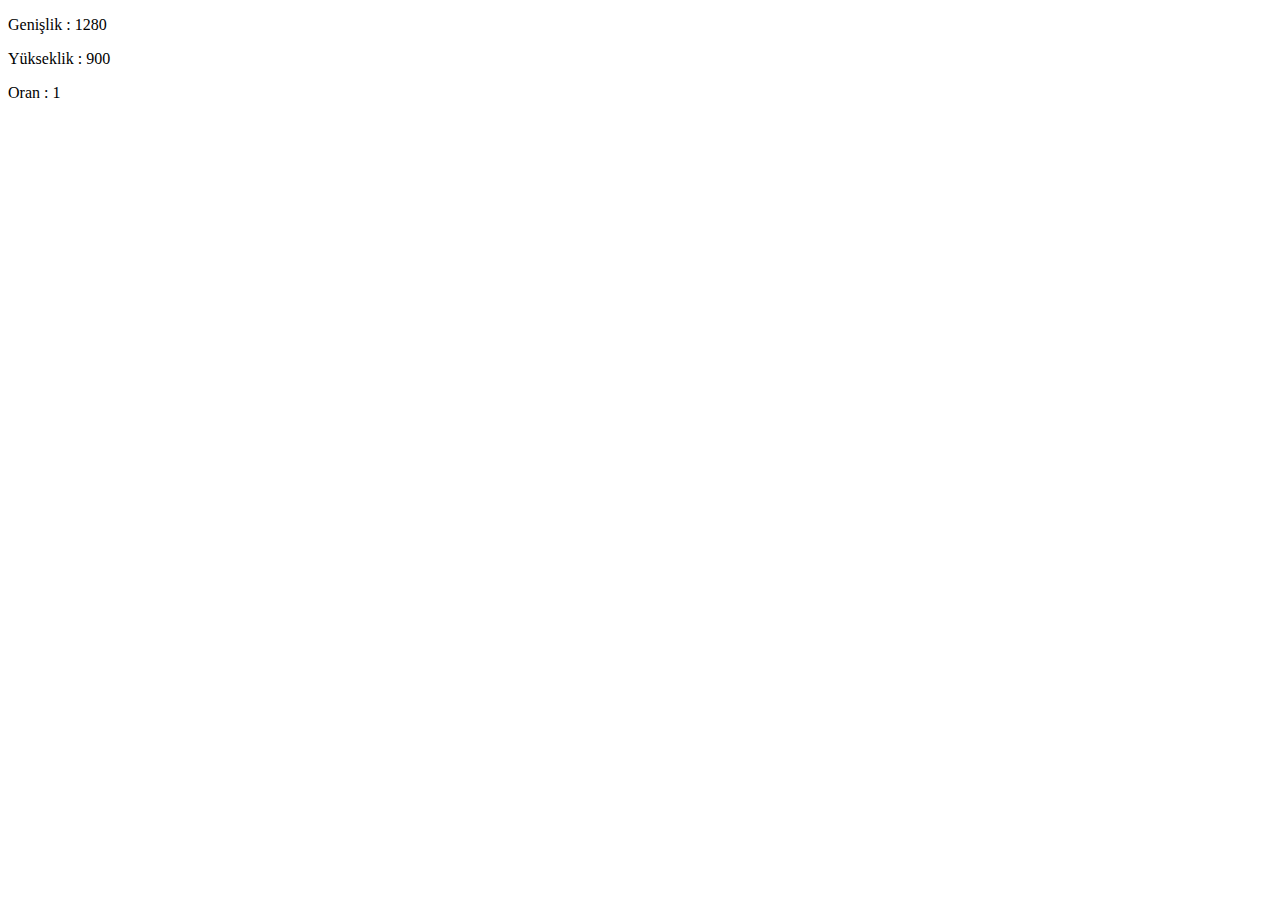
<file: Exercise -26/index.html>
<!DOCTYPE html>
<html lang="tr">
<head>
  <meta charset="UTF-8">
  <meta name="viewport" content="width=device-width, initial-scale=">
  <title></title>
</head>
<body>
   <p id="p1"></p>
   <p id="p2"></p>
   <p id="p3"></p>
  <script src="script.js"></script>
</body>
</html>
</file>
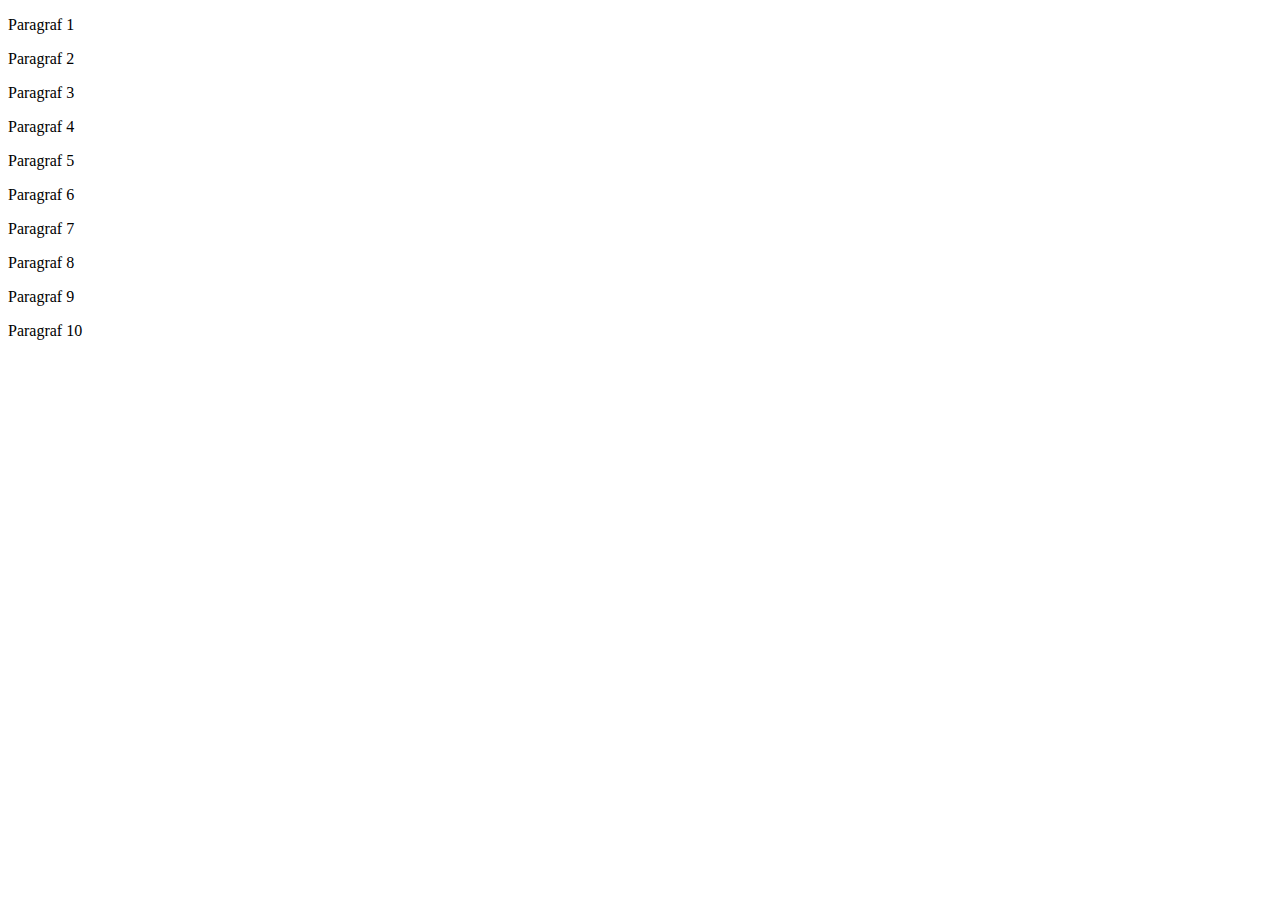
<file: Exercise -30/index.html>
<!DOCTYPE html>
<html lang="tr">
<head>
  <meta charset="UTF-8">
  <meta name="viewport" content="width=device-width, initial-scale=">
  <title></title>
</head>
<body>
  <p id="p1">Paragraf 1</p>
  <p id="p2">Paragraf 2</p>
  <p id="p3">Paragraf 3</p>
  <p id="p4">Paragraf 4</p>
  <p id="p5">Paragraf 5</p>
  <p id="p6">Paragraf 6</p>
  <p id="p7">Paragraf 7</p>
  <p id="p8">Paragraf 8</p>
  <p id="p9">Paragraf 9</p>
  <p id="p10">Paragraf 10</p>
  <script src="script.js"></script>
</body>
</html>
</file>
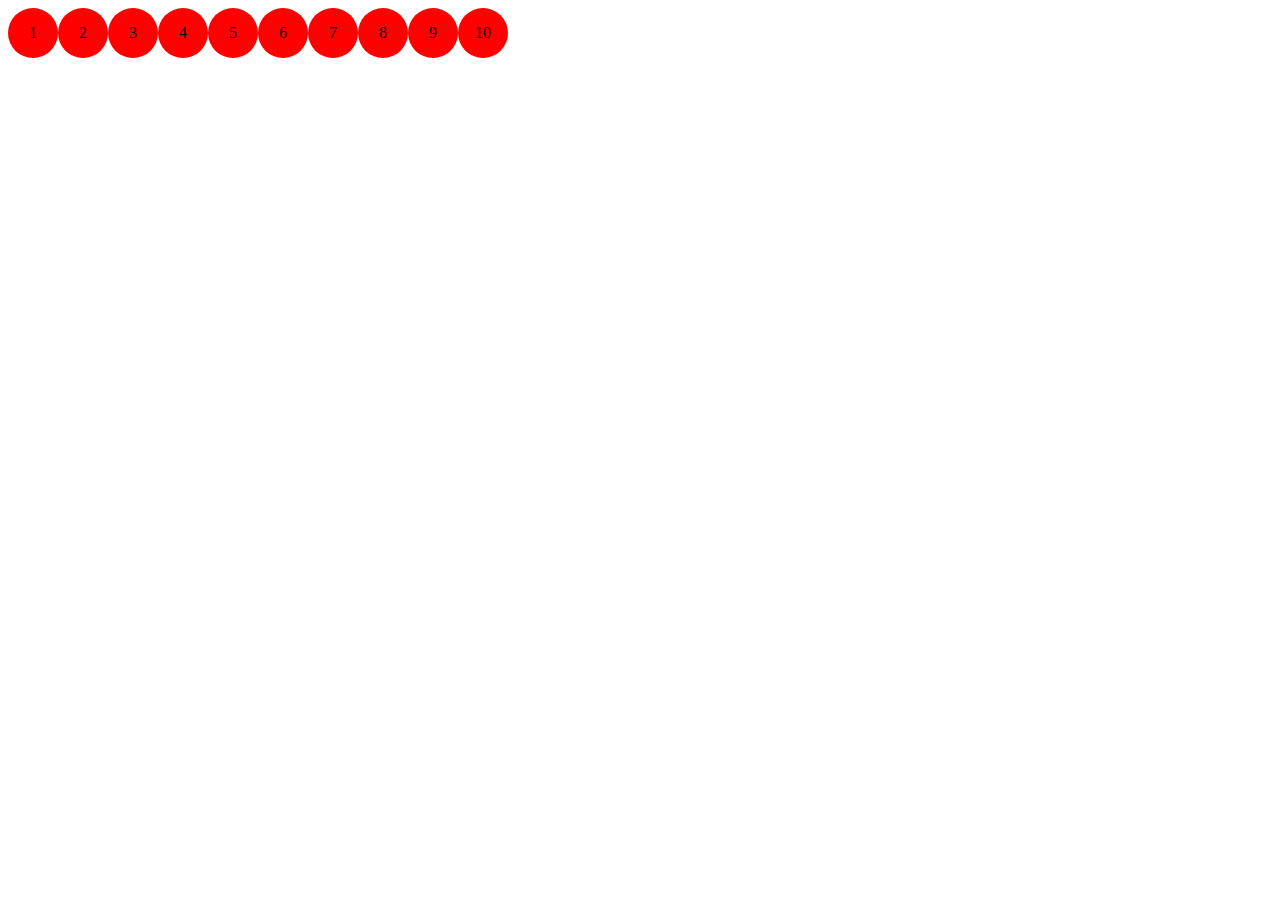
<file: Exercise -31/index.html>
<!DOCTYPE html>
<html lang="en">
<head>
  <meta charset="UTF-8">
  <meta name="viewport" content="width=device-width, initial-scale=">
  <title></title>
  <link rel="stylesheet" href="style.css">
</head>
<body>
  <div id="d1">1</div>
  <div id="d2">2</div>
  <div id="d3">3</div>
  <div id="d4">4</div>
  <div id="d5">5</div>
  <div id="d6">6</div>
  <div id="d7">7</div>
  <div id="d8">8</div>
  <div id="d9">9</div>
  <div id="d10">10</div>
  <script src="script.js"></script>
</body>
</html>
</file>
<file: Exercise -31/style.css>
body {display: flex;  flex-wrap: wrap;}
div {width: 50px;height: 50px;background: red;border-radius: 50%;display: flex; justify-content:center;align-items: center;}
.yesil {background:green;}
</file>
